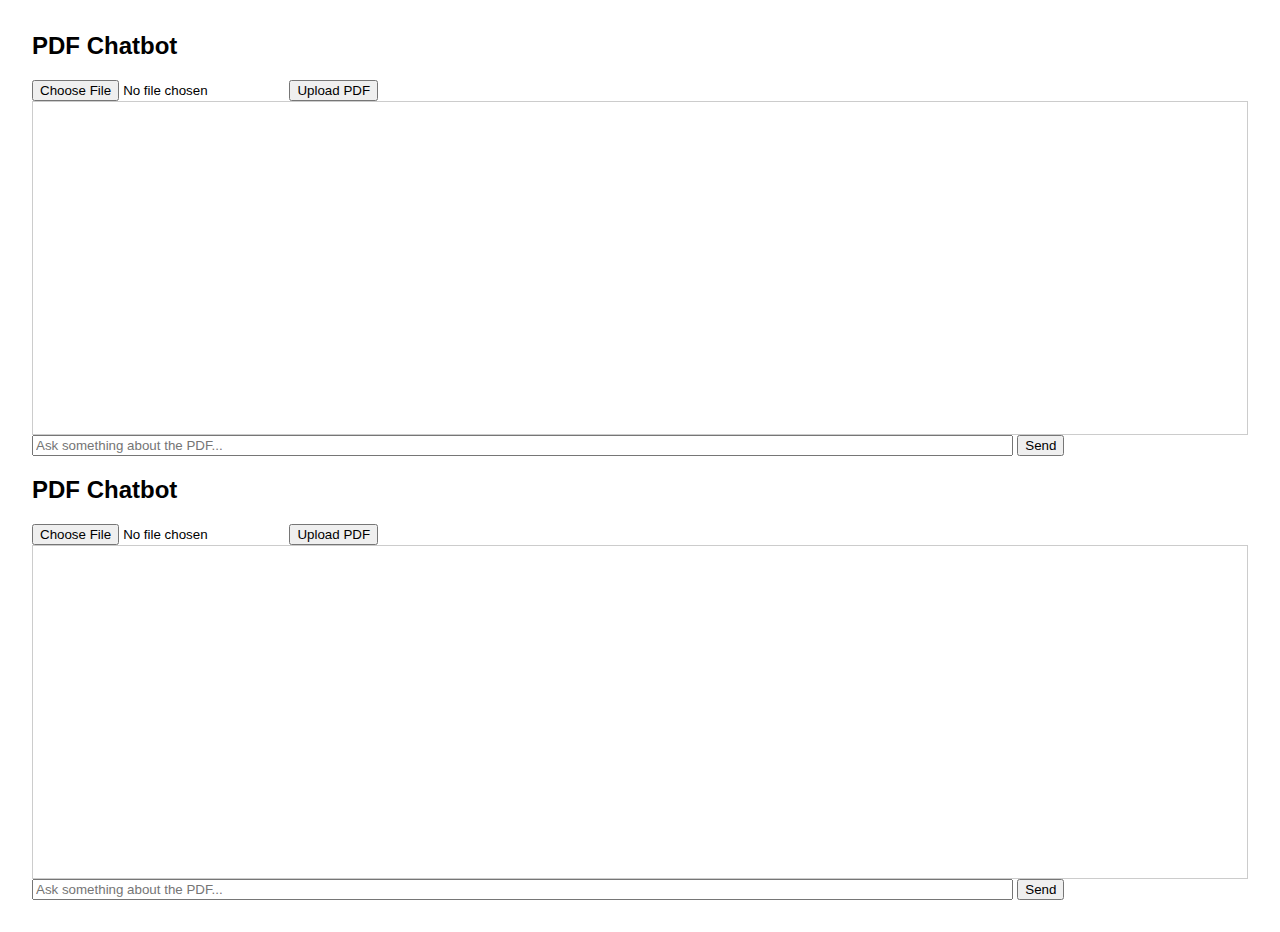
<file: project-root/chatbot/frontend/index.html>
<!DOCTYPE html>
<html lang="en">
<head>
    <meta charset="UTF-8">
    <title>PDF Chatbot</title>    <!DOCTYPE html>
    <html lang="en">
    <head>
        <meta charset="UTF-8">
        <title>PDF Chatbot</title>
        <style>
            body { font-family: Arial, sans-serif; margin: 2em; }
            #chat { border: 1px solid #ccc; padding: 1em; height: 300px; overflow-y: auto; }
            #user-input { width: 80%; }
            #status { margin-bottom: 1em; color: green; }
            #error { margin-bottom: 1em; color: red; }
        </style>
    </head>
    <body>
        <h2>PDF Chatbot</h2>
        <div id="status"></div>
        <div id="error"></div>
        <form id="upload-form">
            <input type="file" id="pdf-file" accept="application/pdf" required>
            <button type="submit">Upload PDF</button>
        </form>
        <div id="chat"></div>
        <input type="text" id="user-input" placeholder="Ask something about the PDF...">
        <button onclick="sendMessage()">Send</button>
    
        <script>
            const chatDiv = document.getElementById('chat');
            const statusDiv = document.getElementById('status');
            const errorDiv = document.getElementById('error');
    
            document.getElementById('upload-form').onsubmit = async (e) => {
                e.preventDefault();
                statusDiv.textContent = '';
                errorDiv.textContent = '';
                const fileInput = document.getElementById('pdf-file');
                if (!fileInput.files.length) {
                    errorDiv.textContent = 'Please select a PDF file.';
                    return;
                }
                const formData = new FormData();
                formData.append('pdf', fileInput.files[0]);
                try {
                    const res = await fetch('http://127.0.0.1:5000/upload', { method: 'POST', body: formData });
                    const data = await res.json();
                    if (res.ok) {
                        statusDiv.textContent = data.message || 'PDF uploaded successfully!';
                        chatDiv.innerHTML += `<div><b>System:</b> ${data.message}</div>`;
                    } else {
                        errorDiv.textContent = data.error || 'Upload failed.';
                    }
                } catch (err) {
                    errorDiv.textContent = 'Could not connect to backend.';
                }
            };
    
            async function sendMessage() {
                statusDiv.textContent = '';
                errorDiv.textContent = '';
                const input = document.getElementById('user-input');
                const message = input.value.trim();
                if (!message) return;
                chatDiv.innerHTML += `<div><b>You:</b> ${message}</div>`;
                input.value = '';
                try {
                    const res = await fetch('http://127.0.0.1:5000/chat', {
                        method: 'POST',
                        headers: { 'Content-Type': 'application/json' },
                        body: JSON.stringify({ message })
                    });
                    const data = await res.json();
                    chatDiv.innerHTML += `<div><b>Bot:</b> ${data.response}</div>`;
                    chatDiv.scrollTop = chatDiv.scrollHeight;
                } catch (err) {
                    errorDiv.textContent = 'Could not connect to backend.';
                }
            }
        </script>
    </body>
    </html>    <script>
    (function() {
        const chatDiv = document.getElementById('chat');
        const statusDiv = document.getElementById('status');
        const errorDiv = document.getElementById('error');
    
        document.getElementById('upload-form').onsubmit = async (e) => {
            e.preventDefault();
            statusDiv.textContent = '';
            errorDiv.textContent = '';
            const fileInput = document.getElementById('pdf-file');
            if (!fileInput.files.length) {
                errorDiv.textContent = 'Please select a PDF file.';
                return;
            }
            const formData = new FormData();
            formData.append('pdf', fileInput.files[0]);
            try {
                const res = await fetch('http://127.0.0.1:5000/upload', { method: 'POST', body: formData });
                const data = await res.json();
                if (res.ok) {
                    statusDiv.textContent = data.message || 'PDF uploaded successfully!';
                    chatDiv.innerHTML += `<div><b>System:</b> ${data.message}</div>`;
                } else {
                    errorDiv.textContent = data.error || 'Upload failed.';
                }
            } catch (err) {
                errorDiv.textContent = 'Could not connect to backend.';
            }
        };
    
        window.sendMessage = async function() {
            statusDiv.textContent = '';
            errorDiv.textContent = '';
            const input = document.getElementById('user-input');
            const message = input.value.trim();
            if (!message) return;
            chatDiv.innerHTML += `<div><b>You:</b> ${message}</div>`;
            input.value = '';
            try {
                const res = await fetch('http://127.0.0.1:5000/chat', {
                    method: 'POST',
                    headers: { 'Content-Type': 'application/json' },
                    body: JSON.stringify({ message })
                });
                const data = await res.json();
                chatDiv.innerHTML += `<div><b>Bot:</b> ${data.response}</div>`;
                chatDiv.scrollTop = chatDiv.scrollHeight;
            } catch (err) {
                errorDiv.textContent = 'Could not connect to backend.';
            }
        }
    })();
    </script>
    <style>
        body { font-family: Arial, sans-serif; margin: 2em; }
        #chat { border: 1px solid #ccc; padding: 1em; height: 300px; overflow-y: auto; }
        #user-input { width: 80%; }
    </style>
</head>
<body>
    <h2>PDF Chatbot</h2>
    <form id="upload-form">
        <input type="file" id="pdf-file" accept="application/pdf" required>
        <button type="submit">Upload PDF</button>
    </form>
    <div id="chat"></div>
    <input type="text" id="user-input" placeholder="Ask something about the PDF...">
    <button onclick="sendMessage()">Send</button>

    <script>
        const chatDiv = document.getElementById('chat');
        document.getElementById('upload-form').onsubmit = async (e) => {
            e.preventDefault();
            const fileInput = document.getElementById('pdf-file');
            const formData = new FormData();
            formData.append('pdf', fileInput.files[0]);
            const res = await fetch('http://127.0.0.1:5000/upload', { method: 'POST', body: formData });
            const data = await res.json();
            chatDiv.innerHTML += `<div><b>System:</b> ${data.message || data.error}</div>`;
        };

        async function sendMessage() {
            const input = document.getElementById('user-input');
            const message = input.value;
            chatDiv.innerHTML += `<div><b>You:</b> ${message}</div>`;
            input.value = '';
            const res = await fetch('http://127.0.0.1:5000/chat', {
                method: 'POST',
                headers: { 'Content-Type': 'application/json' },
                body: JSON.stringify({ message })
            });
            const data = await res.json();
            chatDiv.innerHTML += `<div><b>Bot:</b> ${data.response}</div>`;
            chatDiv.scrollTop = chatDiv.scrollHeight;
        }
    </script>
</body>
</html>
</file>
